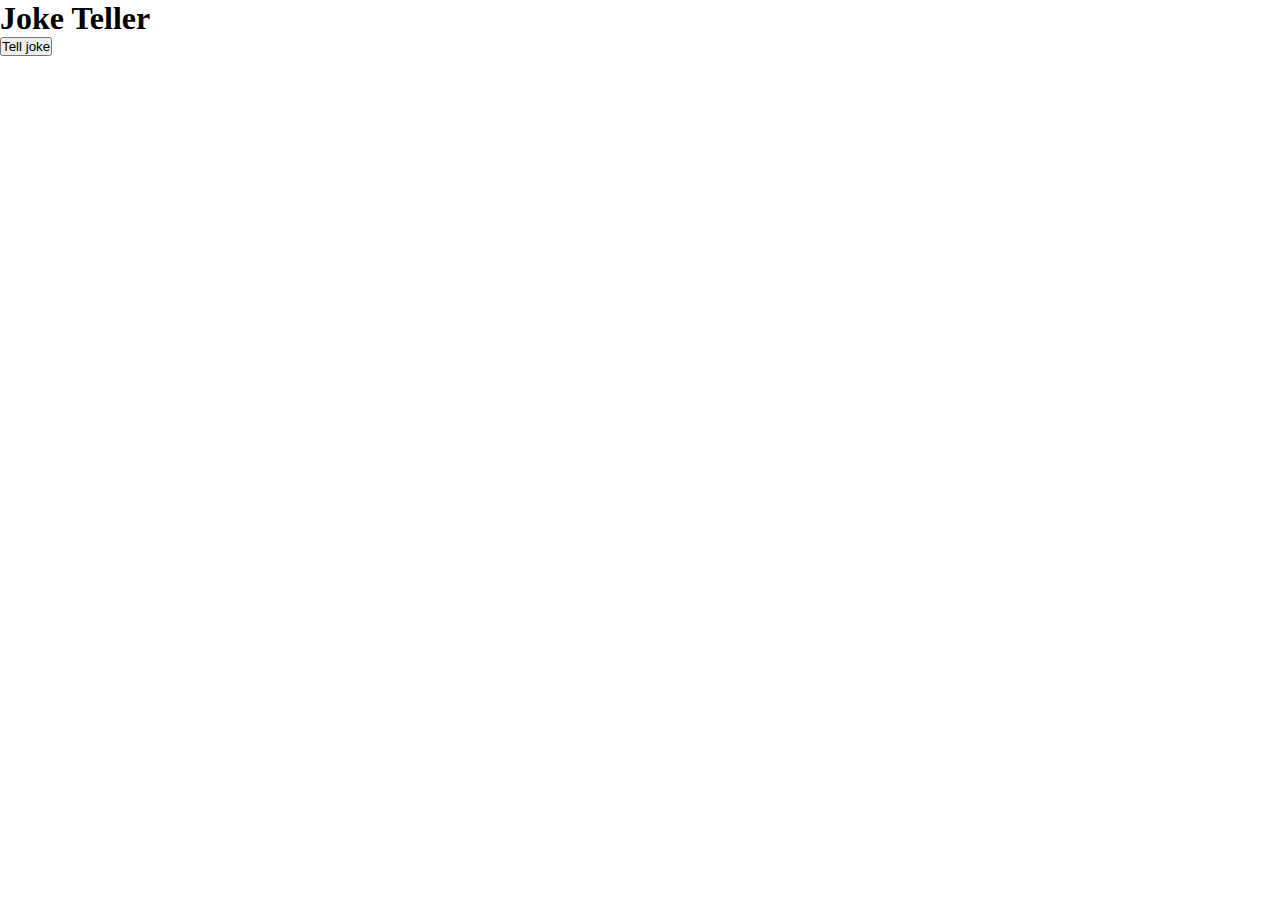
<file: joke-teller/index.html>
<!DOCTYPE html>
<html lang="en">
  <head>
    <meta charset="UTF-8" />
    <meta http-equiv="X-UA-Compatible" content="IE=edge" />
    <meta name="viewport" content="width=device-width, initial-scale=1.0" />
    <link rel="stylesheet" href="styles.css" />
    <title>Joke Teller</title>
  </head>
  <body>
    <h1>Joke Teller</h1>
    <button id="button">Tell joke</button>
    <audio id="audio" controls hidden></audio>
    <script src="app.js"></script>
  </body>
</html>
</file>
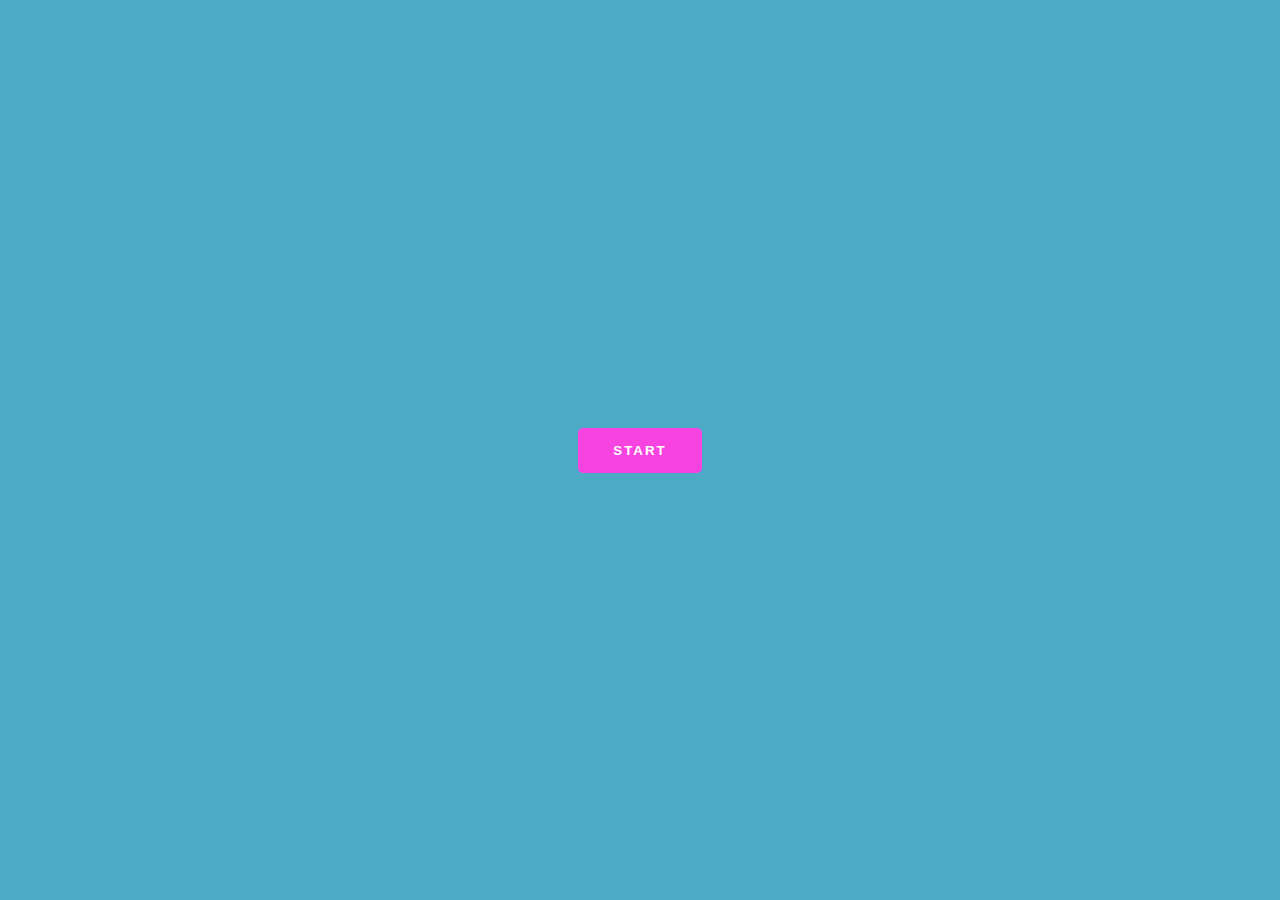
<file: picture-in-picture/index.html>
<!DOCTYPE html>
<html lang="en">
  <head>
    <meta charset="UTF-8" />
    <meta http-equiv="X-UA-Compatible" content="IE=edge" />
    <meta name="viewport" content="width=device-width, initial-scale=1.0" />
    <link rel="stylesheet" href="styles.css" />
    <title>Picture In Picture</title>
  </head>
  <body>
    <!-- video -->
    <video id="video" controls height="360" width="640" hidden></video>
    <div class="button-container">
      <button id="button">START</button>
    </div>
    <script src="app.js"></script>
  </body>
</html>
</file>
<file: joke-teller/styles.css>
*,
*::before,
*::after {
  margin: 0;
  padding: 0;
  box-sizing: border-box;
}
</file>
<file: picture-in-picture/styles.css>
*,
*::before,
*::after {
  margin: 0;
  padding: 0;
  box-sizing: border-box;
}
body {
  display: flex;
  justify-content: center;
  align-items: center;
  flex-direction: column;
  height: 100vh;
  background-color: rgb(77, 170, 199);
}

#button {
  padding: 15px 35px;
  background-color: rgb(247, 67, 223);
  border: none;
  font-weight: 600;
  letter-spacing: 2px;
  color: white;
  border-radius: 5px;
  cursor: pointer;
}
</file>
